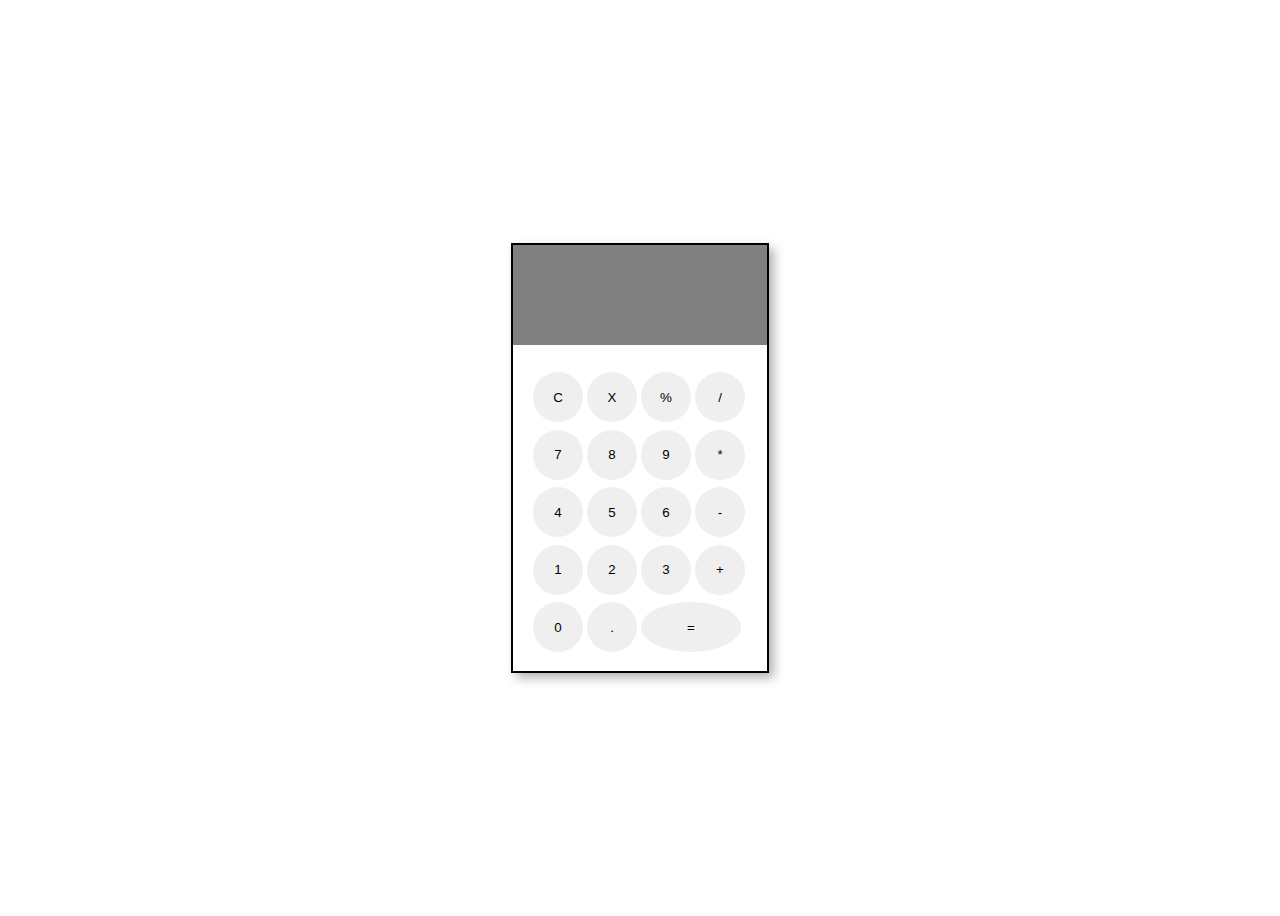
<file: index.html>
<!DOCTYPE html>
<html lang="en">
<head>
    <meta charset="UTF-8">
    <meta name="viewport" content="width=device-width, initial-scale=1.0">
    <title>Samsung-Calculator</title>
    <link rel="stylesheet" href="calculator.css">
</head>
<body class="body">
    <div class="container">
        <div class="space">
            <input type="text" id="display">
        </div>

        <div class="keys">
            <div class="one">
                <button onclick="cleardisplay()" id="clear">C</button>
                <button onclick="cross()">X</button>
                <button onclick="appendToDisplay('%')">%</button>
                <button onclick="appendToDisplay('/')">/</button>
            </div>
            <div class="four">
                <button onclick="appendToDisplay('7')">7</button>
                <button onclick="appendToDisplay('8')">8</button>
                <button onclick="appendToDisplay('9')">9</button>
                <button onclick="appendToDisplay('*')">*</button>
            </div>
            <div class="seven">
                <button onclick="appendToDisplay('4')">4</button>
                <button onclick="appendToDisplay('5')">5</button>
                <button onclick="appendToDisplay('6')">6</button>
                <button onclick="appendToDisplay('-')">-</button>
            </div>
            <div class="zero">
                <button onclick="appendToDisplay('1')">1</button>
                <button onclick="appendToDisplay('2')">2</button>
                <button onclick="appendToDisplay('3')">3</button>
                <button onclick="appendToDisplay('+')">+</button>
            </div>
            <div class="zero">
                <button onclick="appendToDisplay('0')" >0</button>
                <button onclick="appendToDisplay('.')">.</button>
                <button onclick="calculate('=')" id="zerobtn">=</button>
            </div>
        </div>
    </div>
</body>
</html>

<script>
  function appendToDisplay(value) {
    let display = document.getElementById('display');
    display.value+= value;
  }
  function cleardisplay()
  {
    document.getElementById('display').value='';
  }
  function calculate() {
    try {
      var x = eval(document.getElementById('display').value);
      document.getElementById('display').value=x;
    } catch (error) {
      document.getElementById('display').value='Error';
    }
  }
    function cross(){
    let display = document.getElementById('display');
    let currentValue = display.value;
    let newValue = currentValue.slice(0, -1);
    display.value = newValue;
  }
</script>
</file>
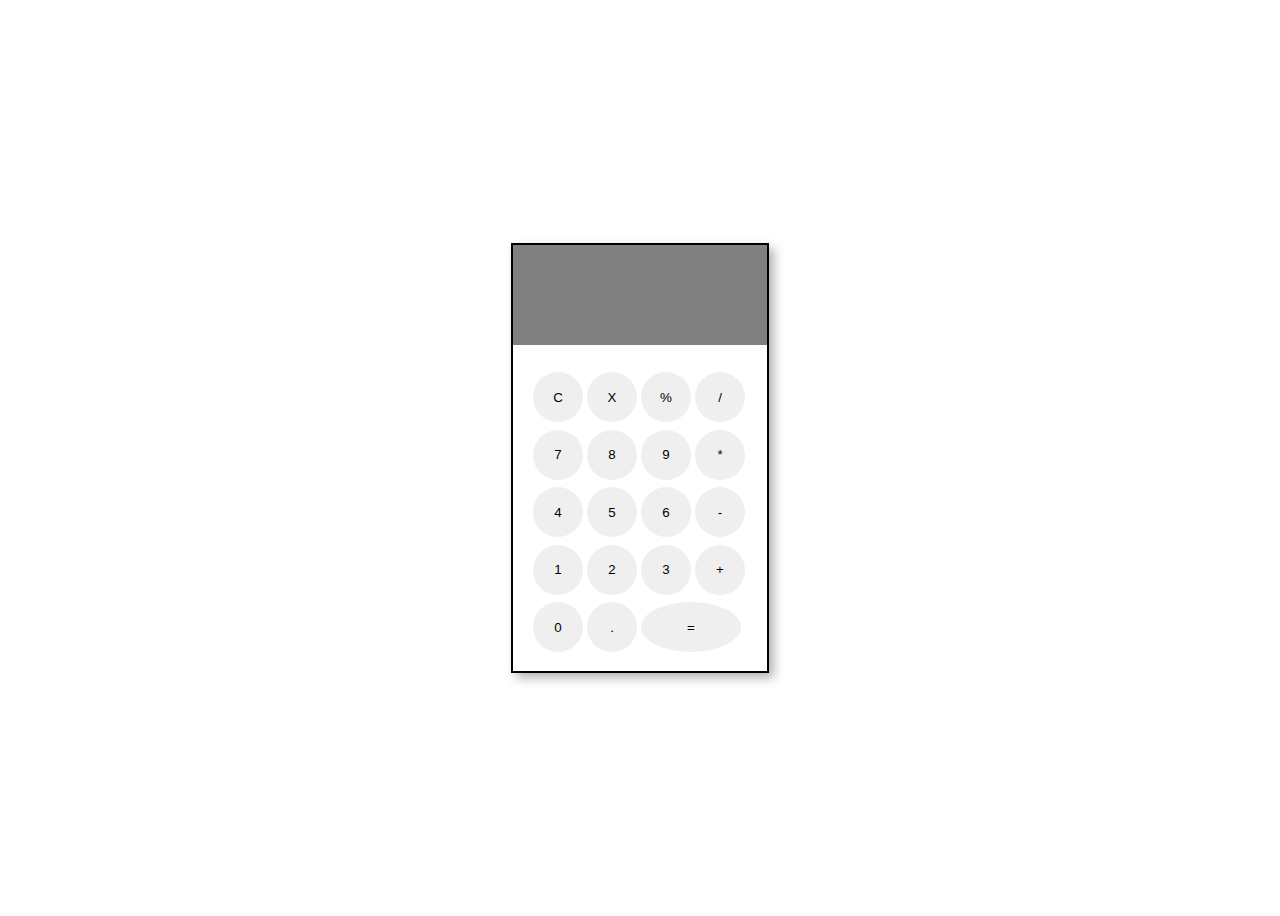
<file: calculator.html>
<!DOCTYPE html>
<html lang="en">
<head>
    <meta charset="UTF-8">
    <meta name="viewport" content="width=device-width, initial-scale=1.0">
    <title>Samsung-Calculator</title>
    <link rel="stylesheet" href="calculator.css">
</head>
<body class="body">
    <div class="container">
        <div class="space">
            <input type="text" id="display">
        </div>

        <div class="keys">
            <div class="one">
                <button onclick="cleardisplay('C')" id="clear">C</button>
                <button onclick="appendToDisplay('X')">X</button>
                <button onclick="appendToDisplay('%')">%</button>
                <button onclick="appendToDisplay('/')">/</button>
            </div>
            <div class="four">
                <button onclick="appendToDisplay('7')">7</button>
                <button onclick="appendToDisplay('8')">8</button>
                <button onclick="appendToDisplay('9')">9</button>
                <button onclick="appendToDisplay('*')">*</button>
            </div>
            <div class="seven">
                <button onclick="appendToDisplay('4')">4</button>
                <button onclick="appendToDisplay('5')">5</button>
                <button onclick="appendToDisplay('6')">6</button>
                <button onclick="appendToDisplay('-')">-</button>
            </div>
            <div class="zero">
                <button onclick="appendToDisplay('1')">1</button>
                <button onclick="appendToDisplay('2')">2</button>
                <button onclick="appendToDisplay('3')">3</button>
                <button onclick="appendToDisplay('+')">+</button>
            </div>
            <div class="zero">
                <button onclick="appendToDisplay('0')" >0</button>
                <button onclick="appendToDisplay('.')">.</button>
                <button onclick="calculate('=')" id="zerobtn">=</button>
            </div>
        </div>
    </div>
</body>
</html>

<script>
  function appendToDisplay(value) {
    let display = document.getElementById('display');
    display.value+= value;
  }
  function cleardisplay()
  {
    document.getElementById('display').value='';
  }
  function calculate() {
    try {
      var x = eval(document.getElementById('display').value);
      document.getElementById('display').value=x;
    } catch (error) {
      document.getElementById('display').value='Error';
    }
  }
</script>
</file>
<file: calculator.css>
* {
    box-sizing: border-box;
}
.body{
    justify-content: center;
    align-items: center;
    display: flex;
    height: 100vh;
}
.container{
    height:430px;
    width:258px;
    border:2px black solid;
    box-shadow: 5px 5px 10px rgba(0, 0, 0, 0.3);
}
.space {
    width: 100%;
}
.space input{ 
        width: 100%;
        height:100px;
        background-color: gray;
        border:none;
        color:white;
        font-size: 2rem;
        padding:10px;
        text-align: right;
}  
.keys{
    margin-top: 7px;
    height:320px;
    width: 300px;
    display:grid;
    grid-template-rows: repeat(4, 2fr);
    margin-bottom: 15px;
    grid-column-gap: 100px;
    padding: 20px;
}
button{
    width: 50px;
    height: 50px;
    border-radius: 100%;
    border:none;
}
#zerobtn{
    width: 100px;
}

@media  screen and (max-width: 260px) {
    body {
        font-size: 14px;
    }
    .container {
        width: 100%;
    }
}
</file>
